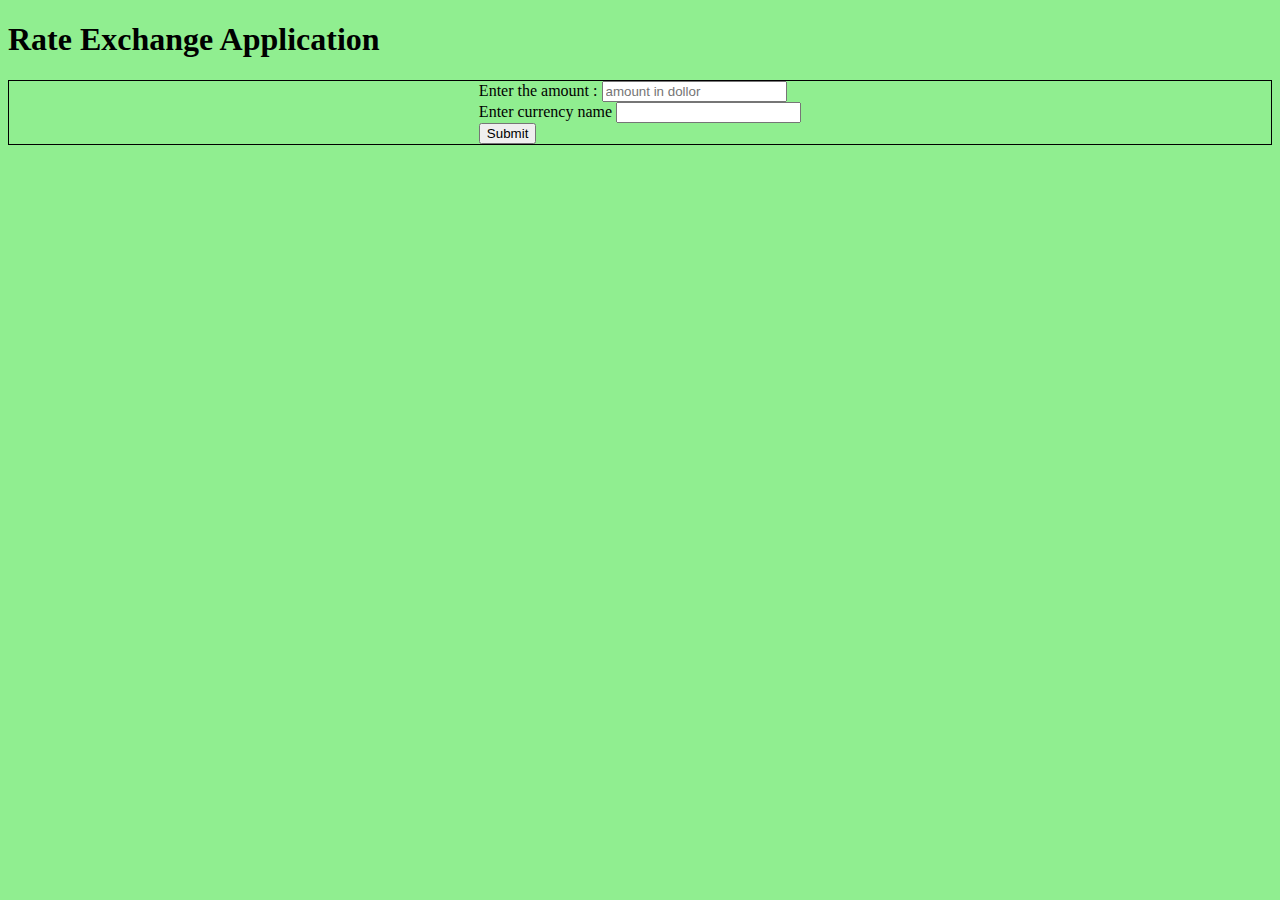
<file: index.html>
<!DOCTYPE html>
<html lang="en">

<head>
    <meta charset="UTF-8">
    <meta name="viewport" content="width=device-width, initial-scale=1.0">
    <title>rate exchange application</title>
    <script src="index.js"></script>
    <link rel="stylesheet" href="style.css">
</head>

<body>
    <header>
        <h1>Rate Exchange Application</h1>
    </header>
    <main>
        <form>
            <label for="amount">Enter the amount :</label>
            <input type="number" id="amount" placeholder="amount in dollor">
            <div>
                <label for="currency">Enter currency name</label>
                <input list="mydatalist" id="currency"autocomplete="off" aria-autocomplete="both">
                <datalist id="mydatalist">
                    

                        <option>AED</option>
                        <option>AFN</option>
                        <option>ALL</option>
                        <option>AMD</option>
                        <option>ANG</option>
                        <option>AOA</option>
                        <option>ARS</option>
                        <option>AUD</option>
                        <option>AWG</option>
                        <option>AZN</option>
                        <option>BAM</option>
                        <option>BBD</option>
                        <option>BDT</option>
                        <option>BGN</option>
                        <option>BHD</option>
                        <option>BIF</option>
                        <option>BMD</option>
                        <option>BND</option>
                        <option>BOB</option>
                        <option>BRL</option>
                        <option>BSD</option>
                        <option>BTC</option>
                        <option>BTN</option>
                        <option>BWP</option>
                        <option>BYN</option>
                        <option>BYR</option>
                        <option>BZD</option>
                        <option>CAD</option>
                        <option>CDF</option>
                        <option>CHF</option>
                        <option>CLF</option>
                        <option>CLP</option>
                        <option>CNY</option>
                        <option>CNH</option>
                        <option>COP</option>
                        <option>CRC</option>
                        <option>CUC</option>
                        <option>CUP</option>
                        <option>CVE</option>
                        <option>CZK</option>
                        <option>DJF</option>
                        <option>DKK</option>
                        <option>DOP</option>
                        <option>DZD</option>
                        <option>EGP</option>
                        <option>ERN</option>
                        <option>ETB</option>
                        <option>EUR</option>
                        <option>FJD</option>
                        <option>FKP</option>
                        <option>GBP</option>
                        <option>GEL</option>
                        <option>GGP</option>
                        <option>GHS</option>
                        <option>GIP</option>
                        <option>GMD</option>
                        <option>GNF</option>
                        <option>GTQ</option>
                        <option>GYD</option>
                        <option>HKD</option>
                        <option>HNL</option>
                        <option>HRK</option>
                        <option>HTG</option>
                        <option>HUF</option>
                        <option>IDR</option>
                        <option>ILS</option>
                        <option>IMP</option>
                        <option>INR</option>
                        <option>IQD</option>
                        <option>IRR</option>
                        <option>ISK</option>
                        <option>JEP</option>
                        <option>JMD</option>
                        <option>JOD</option>
                        <option>JPY</option>
                        <option>KES</option>
                        <option>KGS</option>
                        <option>KHR</option>
                        <option>KMF</option>
                        <option>KPW</option>
                        <option>KRW</option>
                        <option>KWD</option>
                        <option>KYD</option>
                        <option>KZT</option>
                        <option>LAK</option>
                        <option>LBP</option>
                        <option>LKR</option>
                        <option>LRD</option>
                        <option>LSL</option>
                        <option>LTL</option>
                        <option>LVL</option>
                        <option>LYD</option>
                        <option>MAD</option>
                        <option>MDL</option>
                        <option>MGA</option>
                        <option>MKD</option>
                        <option>MMK</option>
                        <option>MNT</option>
                        <option>MOP</option>
                        <option>MRU</option>
                        <option>MUR</option>
                        <option>MVR</option>
                        <option>MWK</option>
                        <option>MXN</option>
                        <option>MYR</option>
                        <option>MZN</option>
                        <option>NAD</option>
                        <option>NGN</option>
                        <option>NIO</option>
                        <option>NOK</option>
                        <option>NPR</option>
                        <option>NZD</option>
                        <option>OMR</option>
                        <option>PAB</option>
                        <option>PEN</option>
                        <option>PGK</option>
                        <option>PHP</option>
                        <option>PKR</option>
                        <option>PLN</option>
                        <option>PYG</option>
                        <option>QAR</option>
                        <option>RON</option>
                        <option>RSD</option>
                        <option>RUB</option>
                        <option>RWF</option>
                        <option>SAR</option>
                        <option>SBD</option>
                        <option>SCR</option>
                        <option>SDG</option>
                        <option>SEK</option>
                        <option>SGD</option>
                        <option>SHP</option>
                        <option>SLE</option>
                        <option>SLL</option>
                        <option>SOS</option>
                        <option>SRD</option>
                        <option>STD</option>
                        <option>SVC</option>
                        <option>SYP</option>
                        <option>SZL</option>
                        <option>THB</option>
                        <option>TJS</option>
                        <option>TMT</option>
                        <option>TND</option>
                        <option>TOP</option>
                        <option>TRY</option>
                        <option>TTD</option>
                        <option>TWD</option>
                        <option>TZS</option>
                        <option>UAH</option>
                        <option>UGX</option>
                        <option>USD</option>
                        <option>UYU</option>
                        <option>UZS</option>
                        <option>VEF</option>
                        <option>VES</option>
                        <option>VND</option>
                        <option>VUV</option>
                        <option>WST</option>
                        <option>XAF</option>
                        <option>XAG</option>
                        <option>XAU</option>
                        <option>XCD</option>
                        <option>XDR</option>
                        <option>XOF</option>
                        <option>XPF</option>
                        <option>YER</option>
                        <option>ZAR</option>
                        <option>ZMK</option>
                        <option>ZMW</option>
                        <option>ZWL</option>
                    </datalist>
            </div>
            <input type="submit">
        </form>
        <div id="rates">

        </div>
    </main>

</body>

</html>
</file>
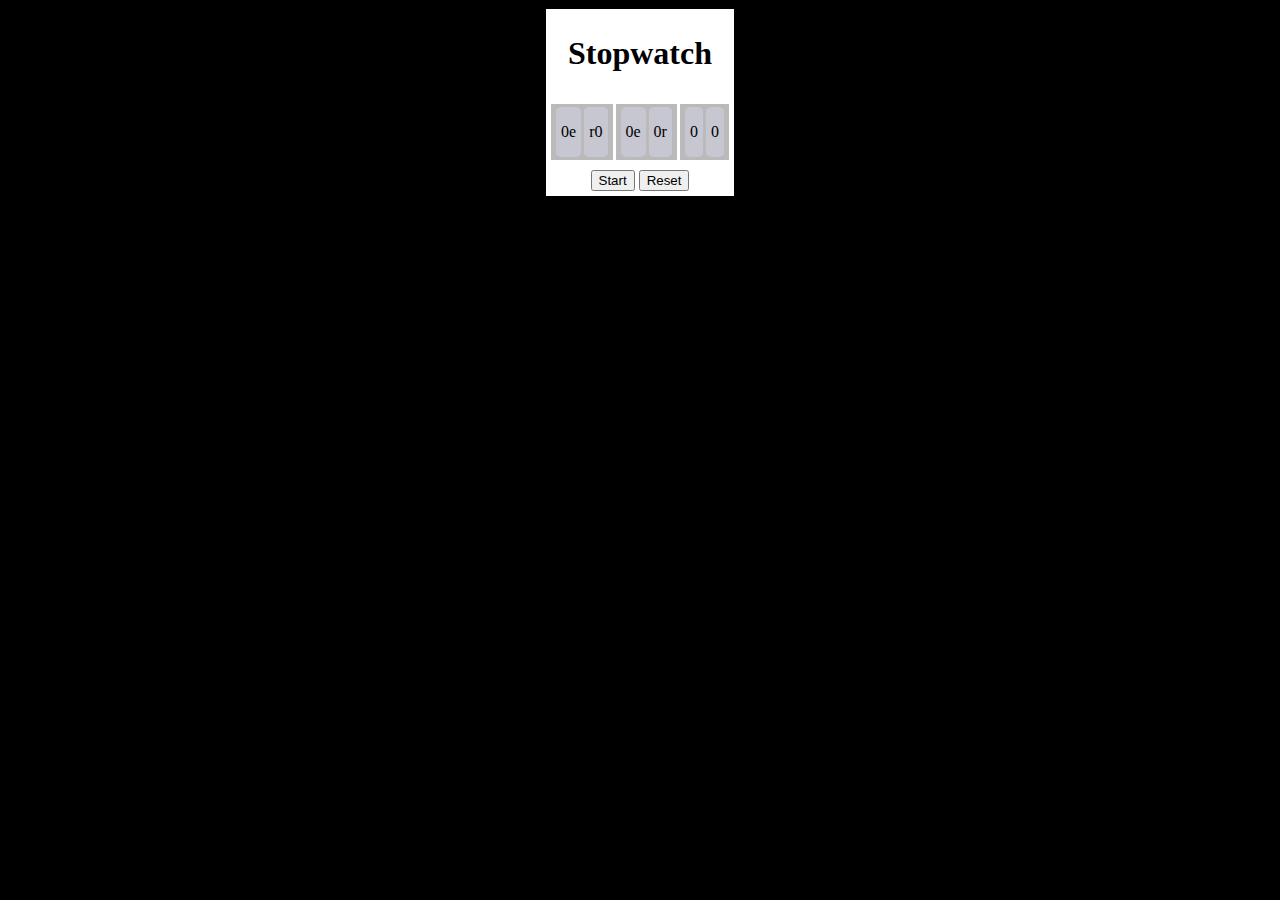
<file: stopwatch/index.html>
<!DOCTYPE html>
<html lang="en">
<head>
    <meta charset="UTF-8">
    <meta name="viewport" content="width=device-width, initial-scale=1.0">
    <title>Stopwatch</title>
    <link rel="stylesheet" href="style.css">
    <script src="index.js"></script>
</head>
<body>
    <div class="container">
        <div class="heading">

            <h1> Stopwatch</h1>
        </div>
        <div class="main">

            <div class="hours">
                <div class="box first" id="hours_first">0e</div>
                <div class="box second" id="hours_second">r0</div>
            </div>
            <div class="minutes">
                <div class="box first" id="minutes_first">0e</div>
                <div class="box second" id="minutes_second">0r</div>
            </div>
            <div class="seconds">
                <div class="box first" id="seconds_first">0</div>
                <div class="box second" id="seconds_second">0</div>
            </div>
        </div>
        <div class="bottom">
            <button class=" start">Start</button>
            <button class=" reset">Reset</button>
            
        </div>
    </div>
</body>
</html>
</file>
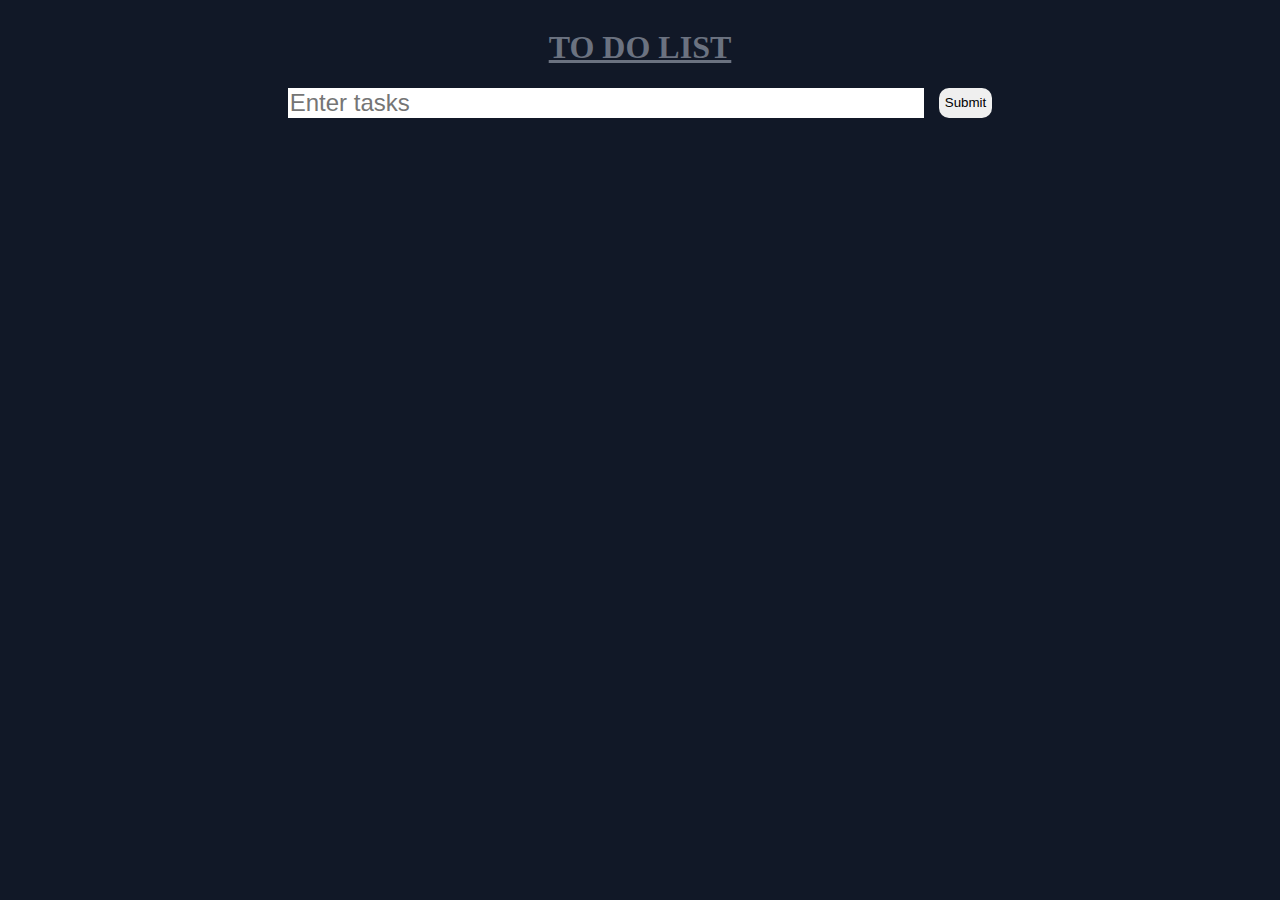
<file: todolist/index.html>
<!DOCTYPE html>
<html lang="en">
<head>
    <meta charset="UTF-8">
    <meta name="viewport" content="width=device-width, initial-scale=1.0">
    <title>To do List</title>
    <script src="index.js"></script>
    <link rel="stylesheet" href="style.css">
</head>
<body>
    <header class="heading"><h1>TO DO LIST</h1></header>
    
        <form  id="in_form">
            <input id="input_val" type="text" placeholder="Enter tasks">
            <input type="submit" id ="submit" value="Submit">

        </form>
  
    <main class="tasks_list">
        <!-- <div class="task">
            
                <form id ="form" class="first">
                    <input type="text">
                </form>
            
            <div class="second">
                <button class="button">Edit</button>
                <button class="button">Delete</button>
            </div>
        </div>
        <div class="task">
            <div class="first">
                <form >
                    <input type="text">
                </form>
            </div>
            <div class="second">
                <button class="button">Edit</button>
                <button class="button">Delete</button>
            </div>
        </div> -->
    </main>
</body>
</html>
</file>
<file: style.css>
:root{
    --primary-color: lightgreen;
     --secondary-color: black;
}

.dark-theme{
    --primary-color: black;
    --secondary-color: lightgreen;
  }

body{
    background-color: var(--primary-color);
    color: var(--secondary-color);
}



#icon{
    height: 40px;
    cursor: pointer;
    float: right;
}

nav h1{
  display:flex;
  justify-content: center;

  /* color:var(--primary-color); */
  text-decoration:underline;
  text-decoration-color:blue;
  
}
main{
    display:flex;
    flex-direction:column;
    justify-content: center;
    align-items:center;
    border:1px solid black;
}
</file>
<file: stopwatch/style.css>
body{
    display:flex;
    flex-direction:column;
    justify-content:center;
    
    align-items:center;
    background-color: black;

}
.container{
    display:flex;
    flex-direction: column;
    gap:10px;
    justify-content: center;
    align-items: center;
    padding:5px;
    background-color: white;
    border:1px solid black;
}
.container .heading{
    color :black;
}
.main{
    display:flex;
    gap:3px;
}
.hours,.minutes,.seconds{
    display:flex;
    gap:3px;
    padding: 3px 5px 3px 5px;
    background-color: rgba(151, 148, 148, 0.65);

}
.box{
    /* border:1px solid black; */
    height: 40px;
    display:flex;
    align-items: center;
    background-color: rgb(199, 199, 209);
    padding:5px;
    border-radius: 5px;
}
</file>
<file: todolist/style.css>
/* *{
    margin:0px
} */
:root{
    --dark :#374151;
    --darker:#1F2937;
    --darkest:#111827;
    --light:#EEE;
    --pink:#EC4899;
    --purple:#8B5CF6;
    --gray:#6B7280;
}
body{
    display:flex;
    background-color: var(--darkest);
    color:var(--light);
    justify-content: center;
    flex-direction: column;
    align-items:center;
}
.heading{
    width: 100%;
    display:flex;
    justify-content: center;
    margin:auto;
    text-decoration:underline;
    color:var(--gray);
    /* border:1px solid black; */

}
/* .input_container{
    margin-top:10px;
    width:100%;
    display:flex;
    justify-content: center;

} */

#in_form{
    width:100%;
    display:flex;
    justify-content:center;
    gap:15px;
}
#in_form :nth-child(1){
    width:50%;
    border:none;
    outline:none;
    /* color : var(--light); */
    appearance: none;
    font-size: 1.5em;
}
#in_form :nth-child(2){
    border:none;
    outline:none;
    appearance: none;
    cursor:pointer;
    border-radius: 10px;
}
#submit :hover{
background-color: var(--pink);
color:red;
}
/* #in_form :nth-child(2) :hover{
    background-color: #EC4899;
} */
.tasks_list{
    /* border:1px solid black; */
    display:flex;
    flex-direction: column;
    align-items:center; 
    justify-content: center;
    margin-top:30px;
    padding:5px;
    width: 100%;

    
}

.task{
    margin-top:10px;
    display:flex;
    gap:30px;
    width:70%;
    /* justify-content: space-around; */
    /* justify-content: center;
    align-items: center; */
    padding:20px;
   
    background-color:var(--darker);
    border-radius:30px;
}
.task .first{
    width:80%;
}
.task .first input{
    width:100%;
    background-color: var(--dark);
   color:var(--light);
   border:none;
   outline:none;
   appearance: none;
   font-size: 1.25em;
   
   padding-left: 10px;
    /* padding:auto 30px auto 10px; */
    border-radius:15px;
}
.task .second{
    display:flex;
    gap:10px 5px;
    

}
.button{
    background-color: rgb(111, 206, 84);
    color:white;
    border-radius:10px;
    font-size: 1.25;
    padding:5px;
    border:none;
    outline:none;
    appearance: none;
    cursor: pointer;
}
.button :hover{
    opacity: 0.8;
    background-color: var(--pink);
}
.button :active{
    opacity:0.6;
}
</file>
